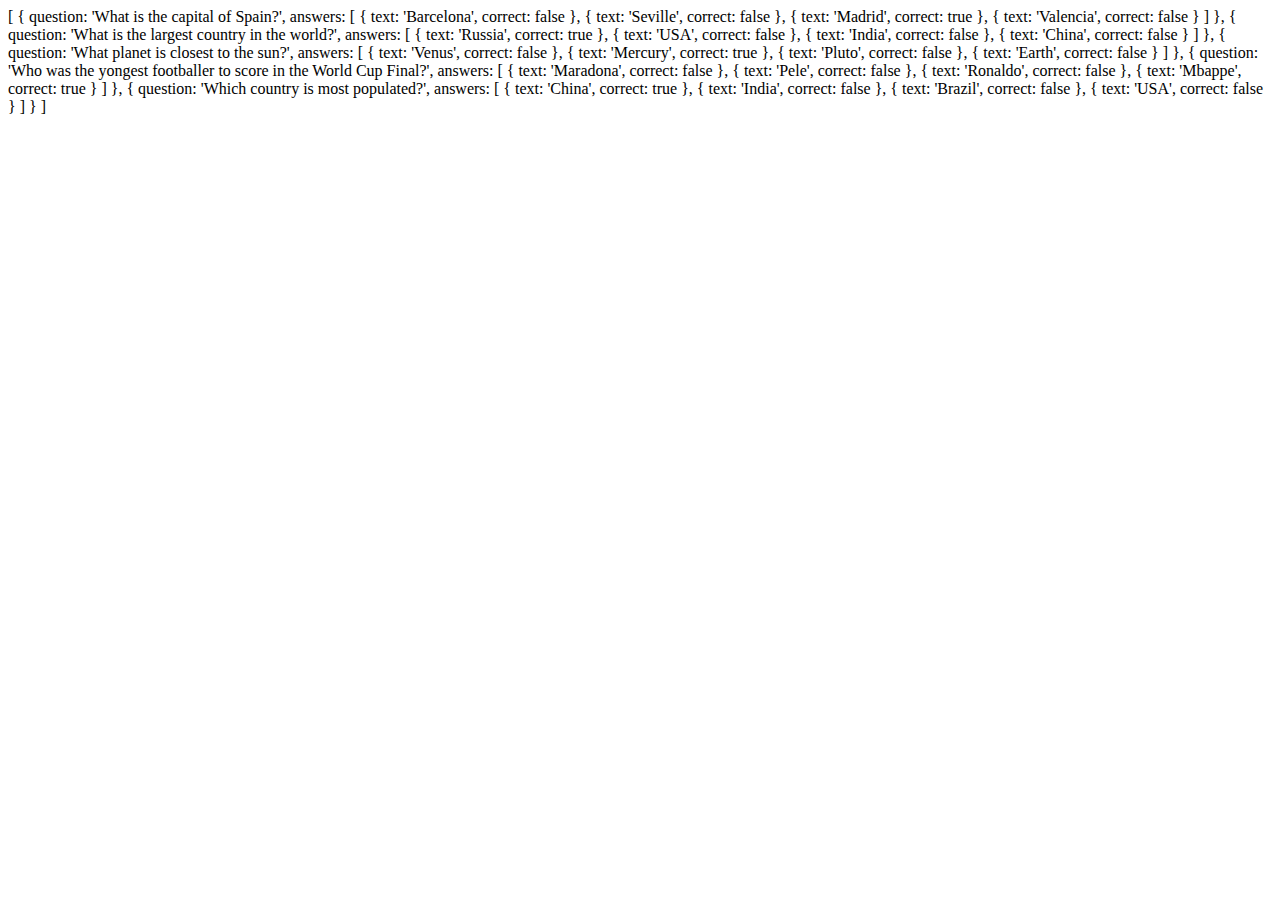
<file: Skin Randomizer/index.html>
<!DOCTYPE html>
<html>
    <head>
        <title>API</title>
    </head>
    <body>
        </div>
     [
  {
    question: 'What is the capital of Spain?',
    answers: [
      { text: 'Barcelona', correct: false },
      { text: 'Seville', correct: false },
      { text: 'Madrid', correct: true },
      { text: 'Valencia', correct: false }
    ]
  },
  {
    question: 'What is the largest country in the world?',
    answers: [
      { text: 'Russia', correct: true },
      { text: 'USA', correct: false },
      { text: 'India', correct: false },
      { text: 'China', correct: false }
    ]
  },
  {
    question: 'What planet is closest to the sun?',
    answers: [
      { text: 'Venus', correct: false },
      { text: 'Mercury', correct: true },
      { text: 'Pluto', correct: false },
      { text: 'Earth', correct: false }
    ]
  },
  {
    question: 'Who was the yongest footballer to score in the World Cup Final?',
    answers: [
      { text: 'Maradona', correct: false },
      { text: 'Pele', correct: false },
      { text: 'Ronaldo', correct: false },
      { text: 'Mbappe', correct: true }
    ]
  },
  {
    question: 'Which country is most populated?',
    answers: [
      { text: 'China', correct: true },
      { text: 'India', correct: false },
      { text: 'Brazil', correct: false },
      { text: 'USA', correct: false }
    ]
  }
]
        <div>
        </div>
        </form>
    </body>
</html>
</file>
